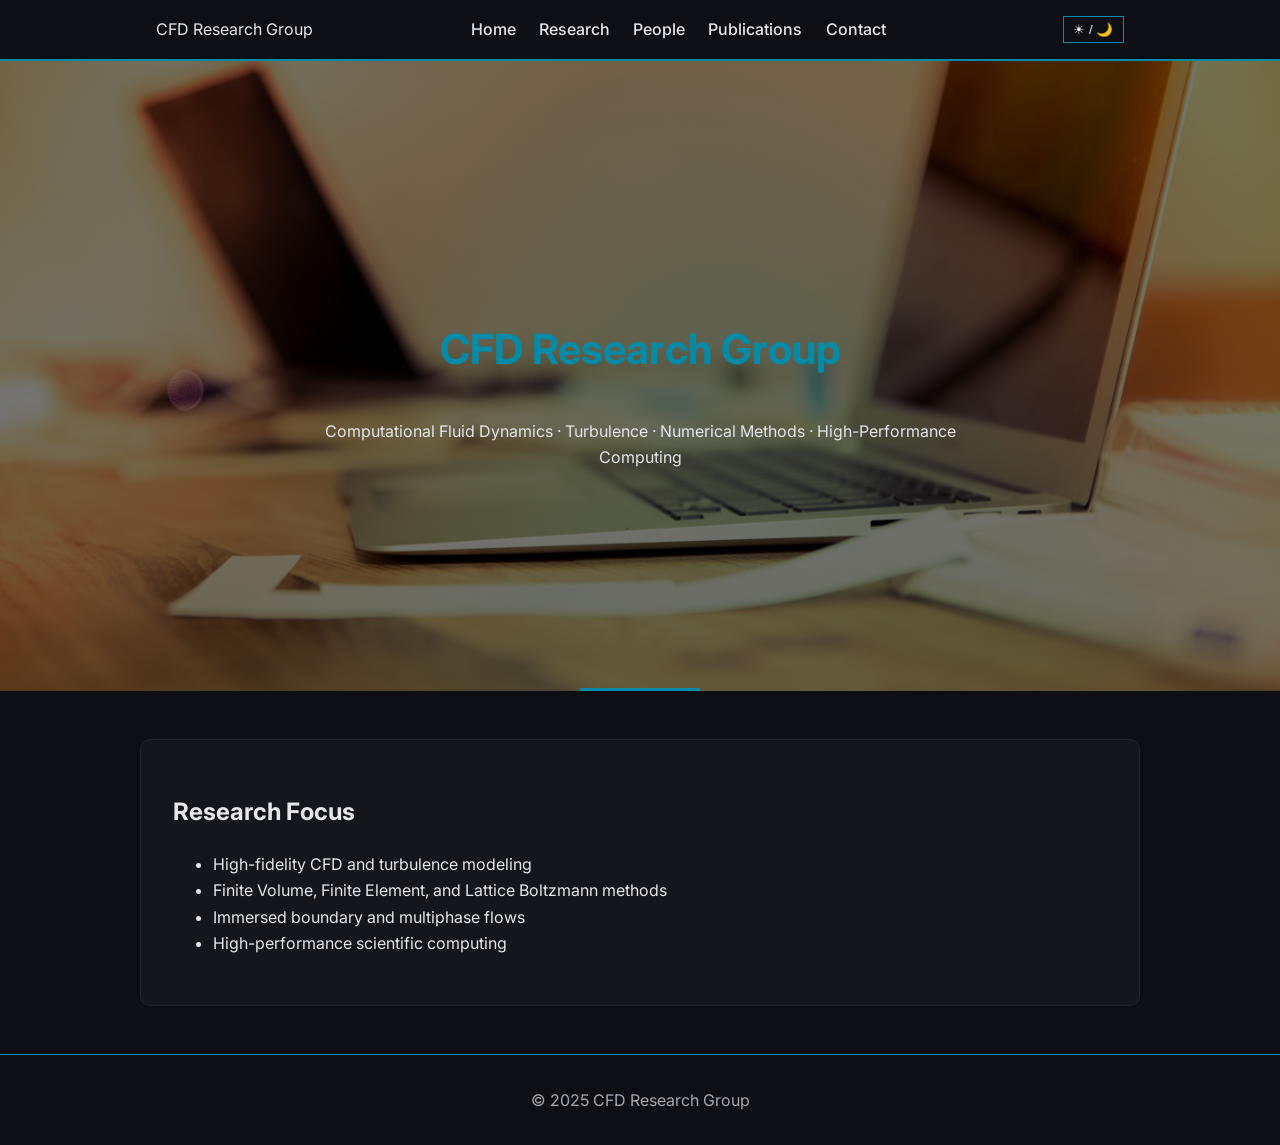
<file: index.html>
<!DOCTYPE html>
<html lang="en" data-theme="dark">
<head>
	<meta name="generator" content="Hugo 0.153.1">
  <meta charset="utf-8">
<meta name="viewport" content="width=device-width, initial-scale=1">
<title>CFD Research Group</title>

<link rel="preconnect" href="https://fonts.googleapis.com">
<link rel="preconnect" href="https://fonts.gstatic.com" crossorigin>
<link href="https://fonts.googleapis.com/css2?family=Inter:wght@300;400;500;600&display=swap" rel="stylesheet">

<link rel="stylesheet" href="./css/style.css">

</head>
<body>
  <header class="site-header">
  <div class="nav">
    <span class="site-title">CFD Research Group</span>

    <nav class="menu">
      <a href="./">Home</a>
      <a href="./research/">Research</a>
      <a href="./people/">People</a>
      <a href="./publications/">Publications</a>
      <a href="./contact/">Contact</a>
    </nav>

    <button class="toggle" onclick="toggleTheme()">☀ / 🌙</button>
  </div>
</header>


  <main>
    
<section class="hero">
  <div class="hero-content">
    <h1>CFD Research Group</h1>
    <p>
      Computational Fluid Dynamics · Turbulence ·
      Numerical Methods · High-Performance Computing
    </p>
  </div>
</section>

<section class="section">
  <h2>Research Focus</h2>
  <ul>
    <li>High-fidelity CFD and turbulence modeling</li>
    <li>Finite Volume, Finite Element, and Lattice Boltzmann methods</li>
    <li>Immersed boundary and multiphase flows</li>
    <li>High-performance scientific computing</li>
  </ul>
</section>

  </main>
  <footer class="site-footer">
  <p>© 2025 CFD Research Group</p>
</footer>

<script>
function toggleTheme() {
  const root = document.documentElement;
  const next = root.getAttribute("data-theme") === "dark" ? "light" : "dark";
  root.setAttribute("data-theme", next);
  localStorage.setItem("theme", next);
}

(function () {
  const saved = localStorage.getItem("theme");
  if (saved) {
    document.documentElement.setAttribute("data-theme", saved);
  }
})();
</script>


<script>
window.addEventListener("scroll", () => {
  const h = document.querySelector(".site-header");
  if (window.scrollY > 40) h.classList.add("shrink");
  else h.classList.remove("shrink");
});
</script>

</body>
</html>
</file>
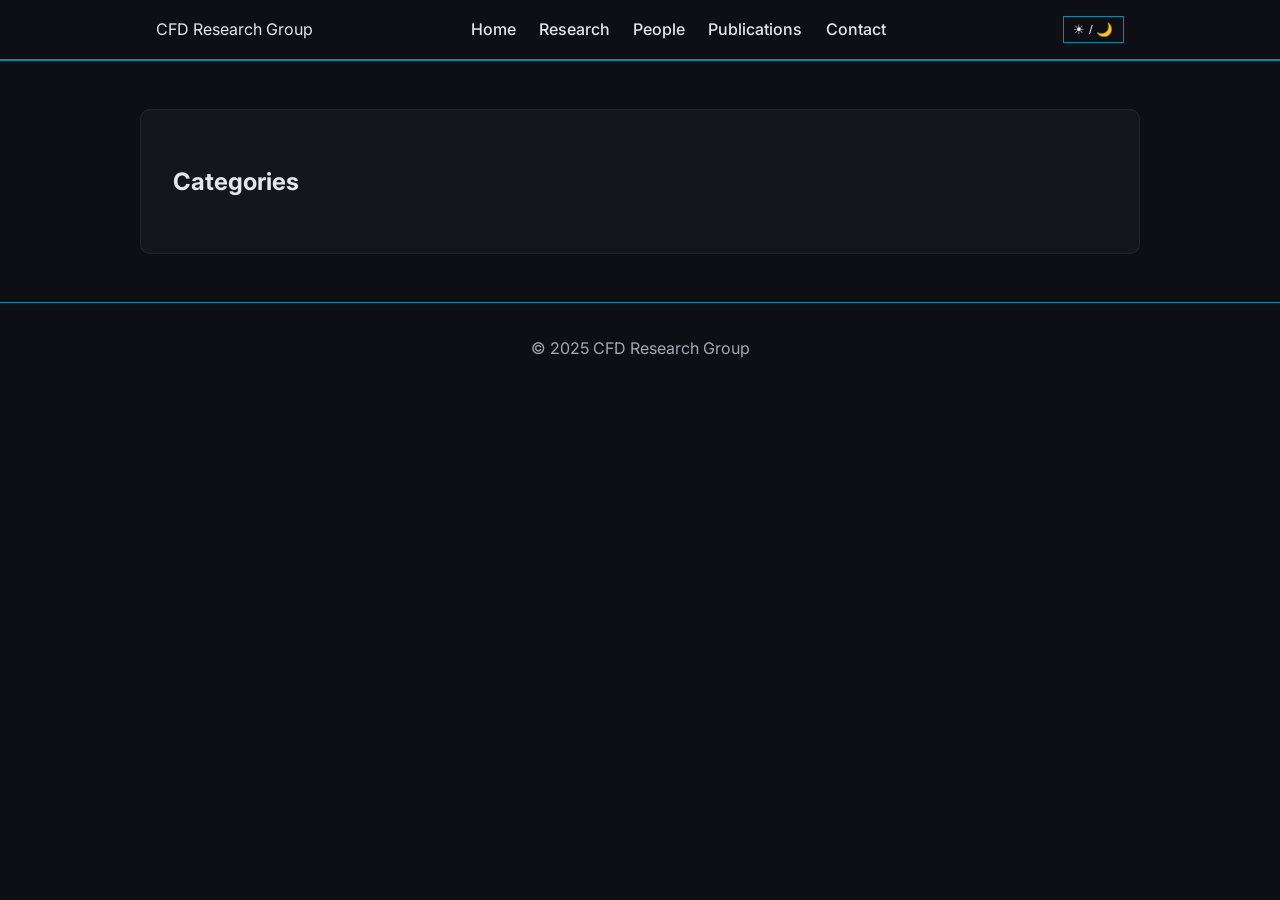
<file: categories/index.html>
<!DOCTYPE html>
<html lang="en" data-theme="dark">
<head>
  <meta charset="utf-8">
<meta name="viewport" content="width=device-width, initial-scale=1">
<title>CFD Research Group</title>

<link rel="preconnect" href="https://fonts.googleapis.com">
<link rel="preconnect" href="https://fonts.gstatic.com" crossorigin>
<link href="https://fonts.googleapis.com/css2?family=Inter:wght@300;400;500;600&display=swap" rel="stylesheet">

<link rel="stylesheet" href="../css/style.css">

</head>
<body>
  <header class="site-header">
  <div class="nav">
    <span class="site-title">CFD Research Group</span>

    <nav class="menu">
      <a href="../">Home</a>
      <a href="../research/">Research</a>
      <a href="../people/">People</a>
      <a href="../publications/">Publications</a>
      <a href="../contact/">Contact</a>
    </nav>

    <button class="toggle" onclick="toggleTheme()">☀ / 🌙</button>
  </div>
</header>


  <main>
    
<section class="section">
  <h1>Categories</h1>
  
</section>



  </main>
  <footer class="site-footer">
  <p>© 2025 CFD Research Group</p>
</footer>

<script>
function toggleTheme() {
  const root = document.documentElement;
  const next = root.getAttribute("data-theme") === "dark" ? "light" : "dark";
  root.setAttribute("data-theme", next);
  localStorage.setItem("theme", next);
}

(function () {
  const saved = localStorage.getItem("theme");
  if (saved) {
    document.documentElement.setAttribute("data-theme", saved);
  }
})();
</script>


<script>
window.addEventListener("scroll", () => {
  const h = document.querySelector(".site-header");
  if (window.scrollY > 40) h.classList.add("shrink");
  else h.classList.remove("shrink");
});
</script>

</body>
</html>
</file>
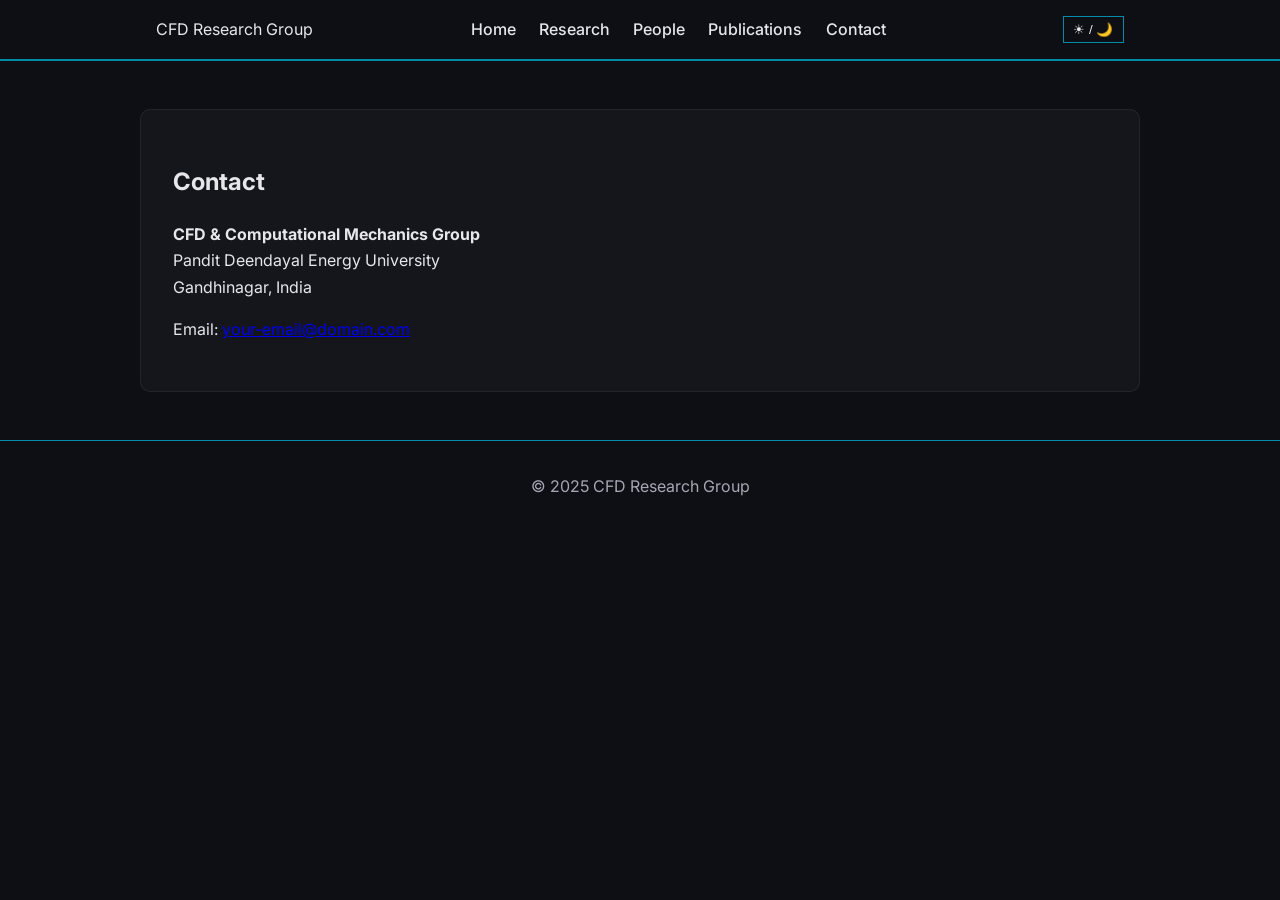
<file: contact/index.html>
<!DOCTYPE html>
<html lang="en" data-theme="dark">
<head>
  <meta charset="utf-8">
<meta name="viewport" content="width=device-width, initial-scale=1">
<title>CFD Research Group</title>

<link rel="preconnect" href="https://fonts.googleapis.com">
<link rel="preconnect" href="https://fonts.gstatic.com" crossorigin>
<link href="https://fonts.googleapis.com/css2?family=Inter:wght@300;400;500;600&display=swap" rel="stylesheet">

<link rel="stylesheet" href="../css/style.css">

</head>
<body>
  <header class="site-header">
  <div class="nav">
    <span class="site-title">CFD Research Group</span>

    <nav class="menu">
      <a href="../">Home</a>
      <a href="../research/">Research</a>
      <a href="../people/">People</a>
      <a href="../publications/">Publications</a>
      <a href="../contact/">Contact</a>
    </nav>

    <button class="toggle" onclick="toggleTheme()">☀ / 🌙</button>
  </div>
</header>


  <main>
    
<section class="section">
  <h1>Contact</h1>
  <p><strong>CFD &amp; Computational Mechanics Group</strong><br>
Pandit Deendayal Energy University<br>
Gandhinagar, India</p>
<p>Email: <a href="mailto:your-email@domain.com">your-email@domain.com</a></p>

</section>



  </main>
  <footer class="site-footer">
  <p>© 2025 CFD Research Group</p>
</footer>

<script>
function toggleTheme() {
  const root = document.documentElement;
  const next = root.getAttribute("data-theme") === "dark" ? "light" : "dark";
  root.setAttribute("data-theme", next);
  localStorage.setItem("theme", next);
}

(function () {
  const saved = localStorage.getItem("theme");
  if (saved) {
    document.documentElement.setAttribute("data-theme", saved);
  }
})();
</script>


<script>
window.addEventListener("scroll", () => {
  const h = document.querySelector(".site-header");
  if (window.scrollY > 40) h.classList.add("shrink");
  else h.classList.remove("shrink");
});
</script>

</body>
</html>
</file>
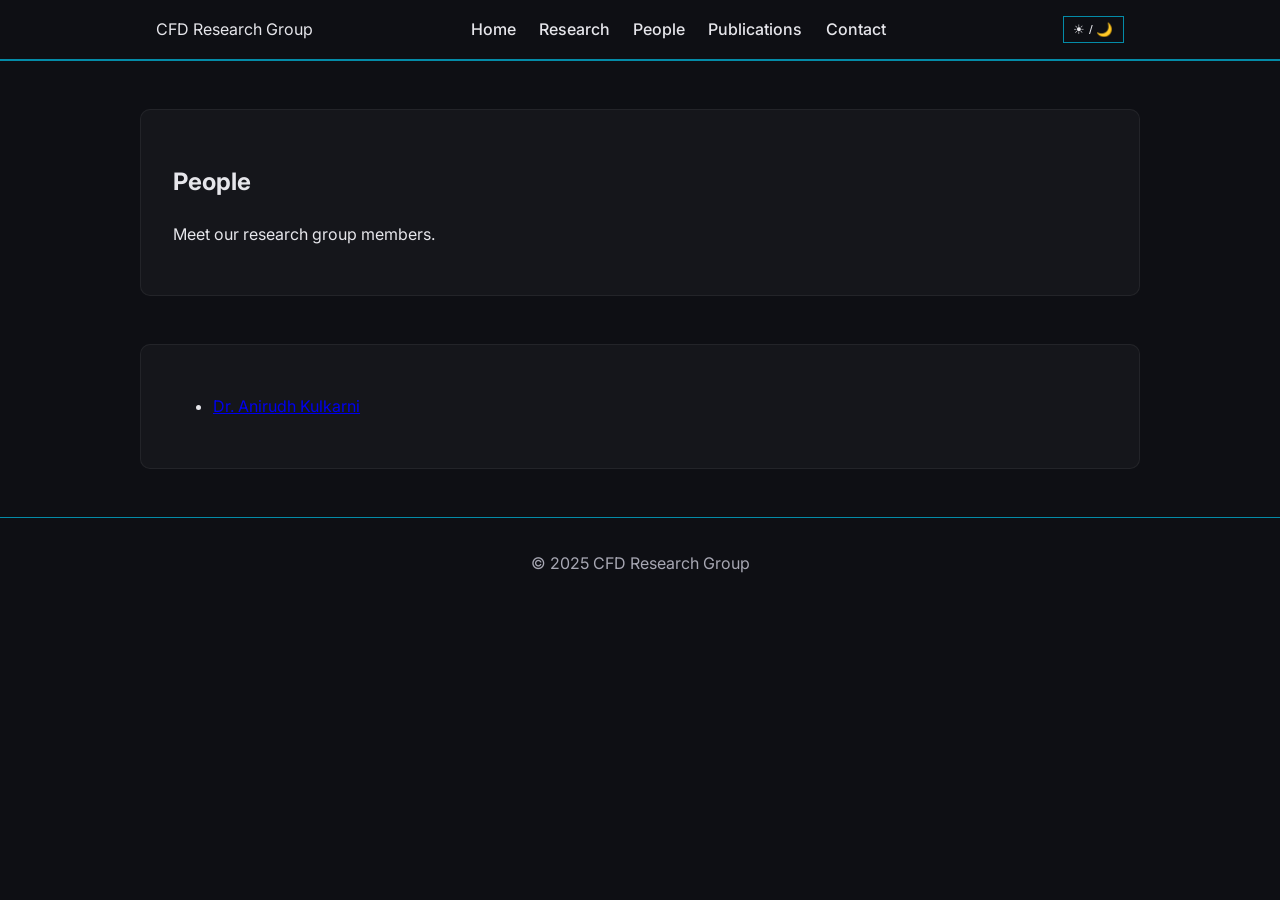
<file: people/index.html>
<!DOCTYPE html>
<html lang="en" data-theme="dark">
<head>
  <meta charset="utf-8">
<meta name="viewport" content="width=device-width, initial-scale=1">
<title>CFD Research Group</title>

<link rel="preconnect" href="https://fonts.googleapis.com">
<link rel="preconnect" href="https://fonts.gstatic.com" crossorigin>
<link href="https://fonts.googleapis.com/css2?family=Inter:wght@300;400;500;600&display=swap" rel="stylesheet">

<link rel="stylesheet" href="../css/style.css">

</head>
<body>
  <header class="site-header">
  <div class="nav">
    <span class="site-title">CFD Research Group</span>

    <nav class="menu">
      <a href="../">Home</a>
      <a href="../research/">Research</a>
      <a href="../people/">People</a>
      <a href="../publications/">Publications</a>
      <a href="../contact/">Contact</a>
    </nav>

    <button class="toggle" onclick="toggleTheme()">☀ / 🌙</button>
  </div>
</header>


  <main>
    
<section class="section">
  <h1>People</h1>
  <p>Meet our research group members.</p>

</section>


<section class="section">
  <ul>
    
      <li>
        <a href="../people/anirudh-kulkarni/">Dr. Anirudh Kulkarni</a>
      </li>
    
  </ul>
</section>


  </main>
  <footer class="site-footer">
  <p>© 2025 CFD Research Group</p>
</footer>

<script>
function toggleTheme() {
  const root = document.documentElement;
  const next = root.getAttribute("data-theme") === "dark" ? "light" : "dark";
  root.setAttribute("data-theme", next);
  localStorage.setItem("theme", next);
}

(function () {
  const saved = localStorage.getItem("theme");
  if (saved) {
    document.documentElement.setAttribute("data-theme", saved);
  }
})();
</script>


<script>
window.addEventListener("scroll", () => {
  const h = document.querySelector(".site-header");
  if (window.scrollY > 40) h.classList.add("shrink");
  else h.classList.remove("shrink");
});
</script>

</body>
</html>
</file>
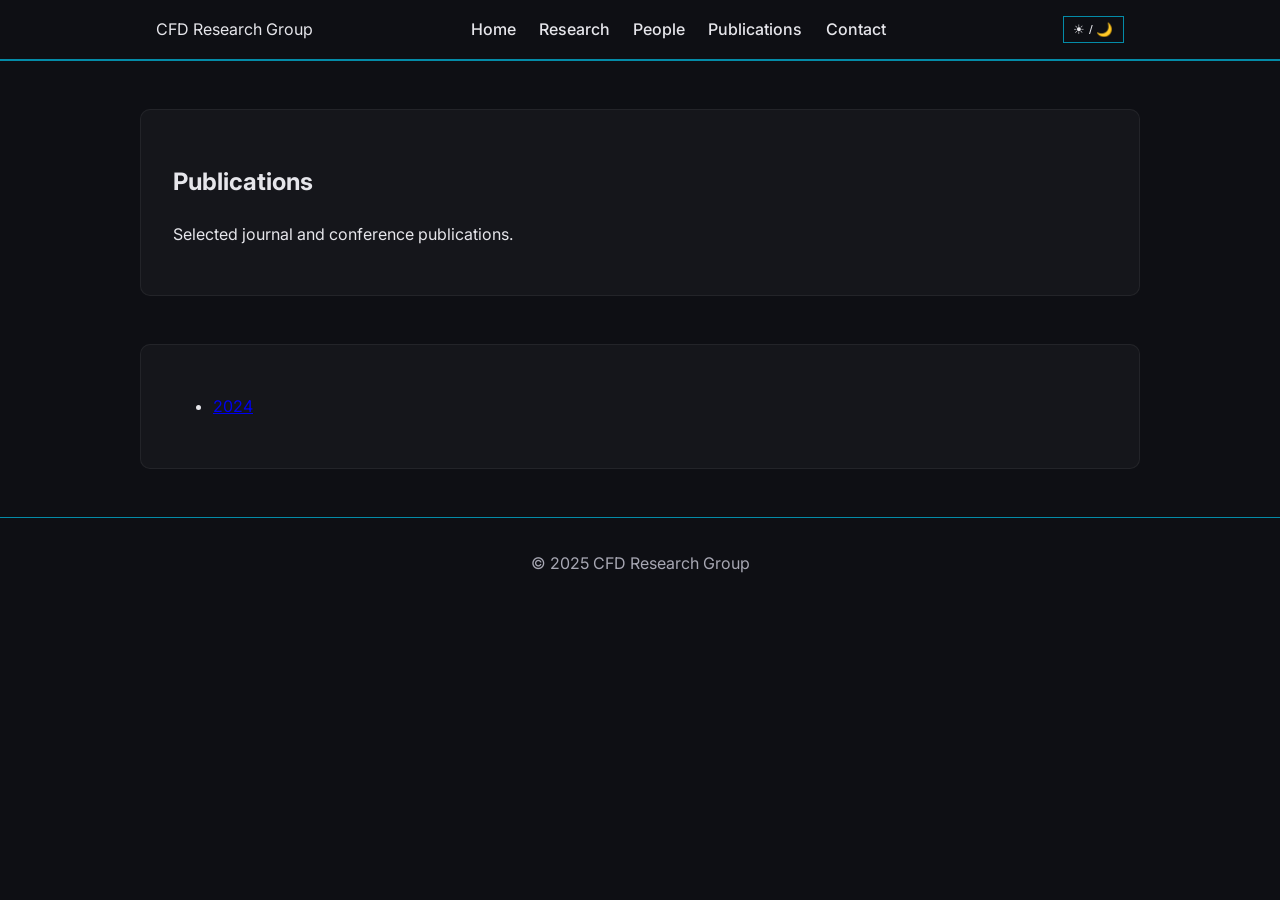
<file: publications/index.html>
<!DOCTYPE html>
<html lang="en" data-theme="dark">
<head>
  <meta charset="utf-8">
<meta name="viewport" content="width=device-width, initial-scale=1">
<title>CFD Research Group</title>

<link rel="preconnect" href="https://fonts.googleapis.com">
<link rel="preconnect" href="https://fonts.gstatic.com" crossorigin>
<link href="https://fonts.googleapis.com/css2?family=Inter:wght@300;400;500;600&display=swap" rel="stylesheet">

<link rel="stylesheet" href="../css/style.css">

</head>
<body>
  <header class="site-header">
  <div class="nav">
    <span class="site-title">CFD Research Group</span>

    <nav class="menu">
      <a href="../">Home</a>
      <a href="../research/">Research</a>
      <a href="../people/">People</a>
      <a href="../publications/">Publications</a>
      <a href="../contact/">Contact</a>
    </nav>

    <button class="toggle" onclick="toggleTheme()">☀ / 🌙</button>
  </div>
</header>


  <main>
    
<section class="section">
  <h1>Publications</h1>
  <p>Selected journal and conference publications.</p>

</section>


<section class="section">
  <ul>
    
      <li>
        <a href="../publications/2024/">2024</a>
      </li>
    
  </ul>
</section>


  </main>
  <footer class="site-footer">
  <p>© 2025 CFD Research Group</p>
</footer>

<script>
function toggleTheme() {
  const root = document.documentElement;
  const next = root.getAttribute("data-theme") === "dark" ? "light" : "dark";
  root.setAttribute("data-theme", next);
  localStorage.setItem("theme", next);
}

(function () {
  const saved = localStorage.getItem("theme");
  if (saved) {
    document.documentElement.setAttribute("data-theme", saved);
  }
})();
</script>


<script>
window.addEventListener("scroll", () => {
  const h = document.querySelector(".site-header");
  if (window.scrollY > 40) h.classList.add("shrink");
  else h.classList.remove("shrink");
});
</script>

</body>
</html>
</file>
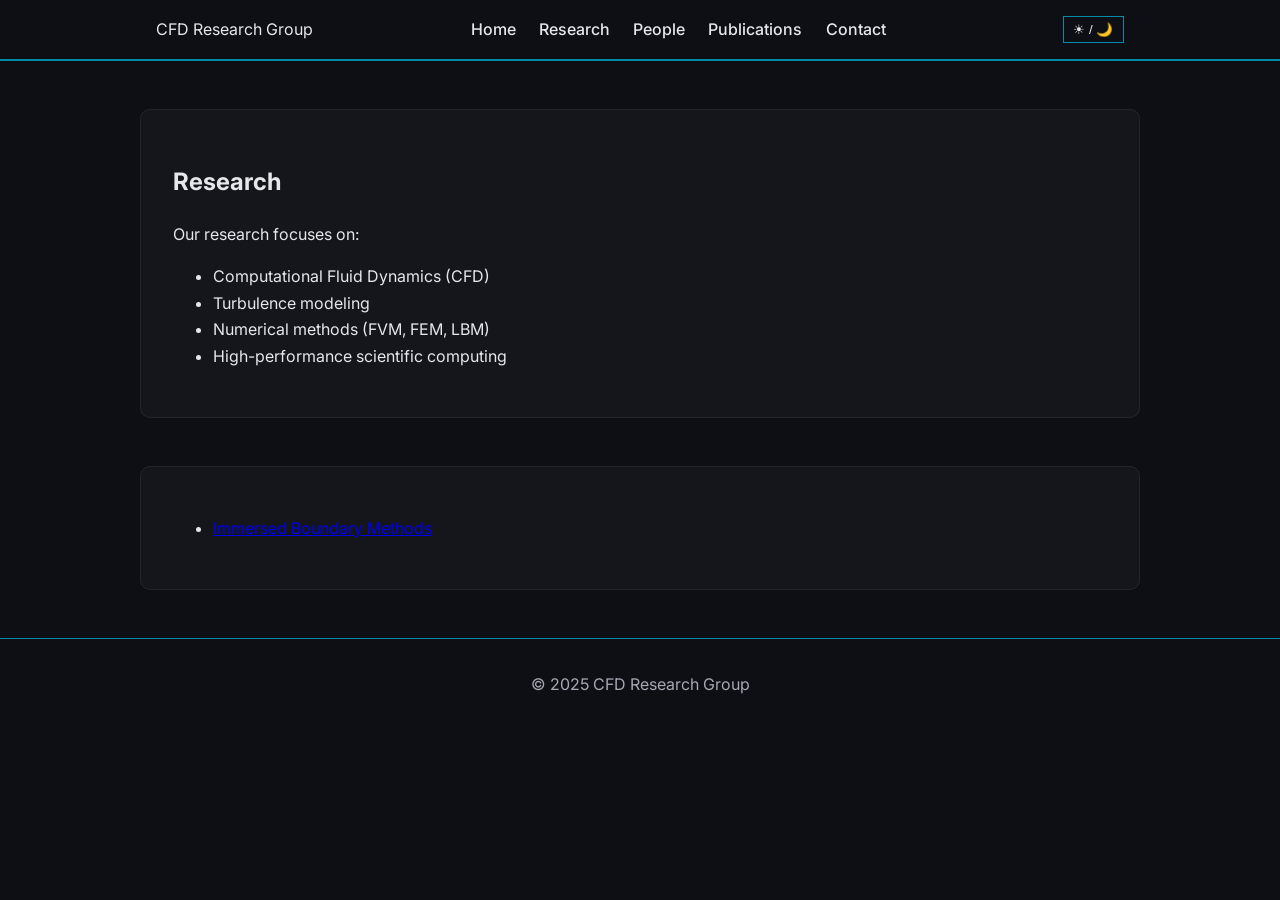
<file: research/index.html>
<!DOCTYPE html>
<html lang="en" data-theme="dark">
<head>
  <meta charset="utf-8">
<meta name="viewport" content="width=device-width, initial-scale=1">
<title>CFD Research Group</title>

<link rel="preconnect" href="https://fonts.googleapis.com">
<link rel="preconnect" href="https://fonts.gstatic.com" crossorigin>
<link href="https://fonts.googleapis.com/css2?family=Inter:wght@300;400;500;600&display=swap" rel="stylesheet">

<link rel="stylesheet" href="../css/style.css">

</head>
<body>
  <header class="site-header">
  <div class="nav">
    <span class="site-title">CFD Research Group</span>

    <nav class="menu">
      <a href="../">Home</a>
      <a href="../research/">Research</a>
      <a href="../people/">People</a>
      <a href="../publications/">Publications</a>
      <a href="../contact/">Contact</a>
    </nav>

    <button class="toggle" onclick="toggleTheme()">☀ / 🌙</button>
  </div>
</header>


  <main>
    
<section class="section">
  <h1>Research</h1>
  <p>Our research focuses on:</p>
<ul>
<li>Computational Fluid Dynamics (CFD)</li>
<li>Turbulence modeling</li>
<li>Numerical methods (FVM, FEM, LBM)</li>
<li>High-performance scientific computing</li>
</ul>

</section>


<section class="section">
  <ul>
    
      <li>
        <a href="../research/immersed-boundary/">Immersed Boundary Methods</a>
      </li>
    
  </ul>
</section>


  </main>
  <footer class="site-footer">
  <p>© 2025 CFD Research Group</p>
</footer>

<script>
function toggleTheme() {
  const root = document.documentElement;
  const next = root.getAttribute("data-theme") === "dark" ? "light" : "dark";
  root.setAttribute("data-theme", next);
  localStorage.setItem("theme", next);
}

(function () {
  const saved = localStorage.getItem("theme");
  if (saved) {
    document.documentElement.setAttribute("data-theme", saved);
  }
})();
</script>


<script>
window.addEventListener("scroll", () => {
  const h = document.querySelector(".site-header");
  if (window.scrollY > 40) h.classList.add("shrink");
  else h.classList.remove("shrink");
});
</script>

</body>
</html>
</file>
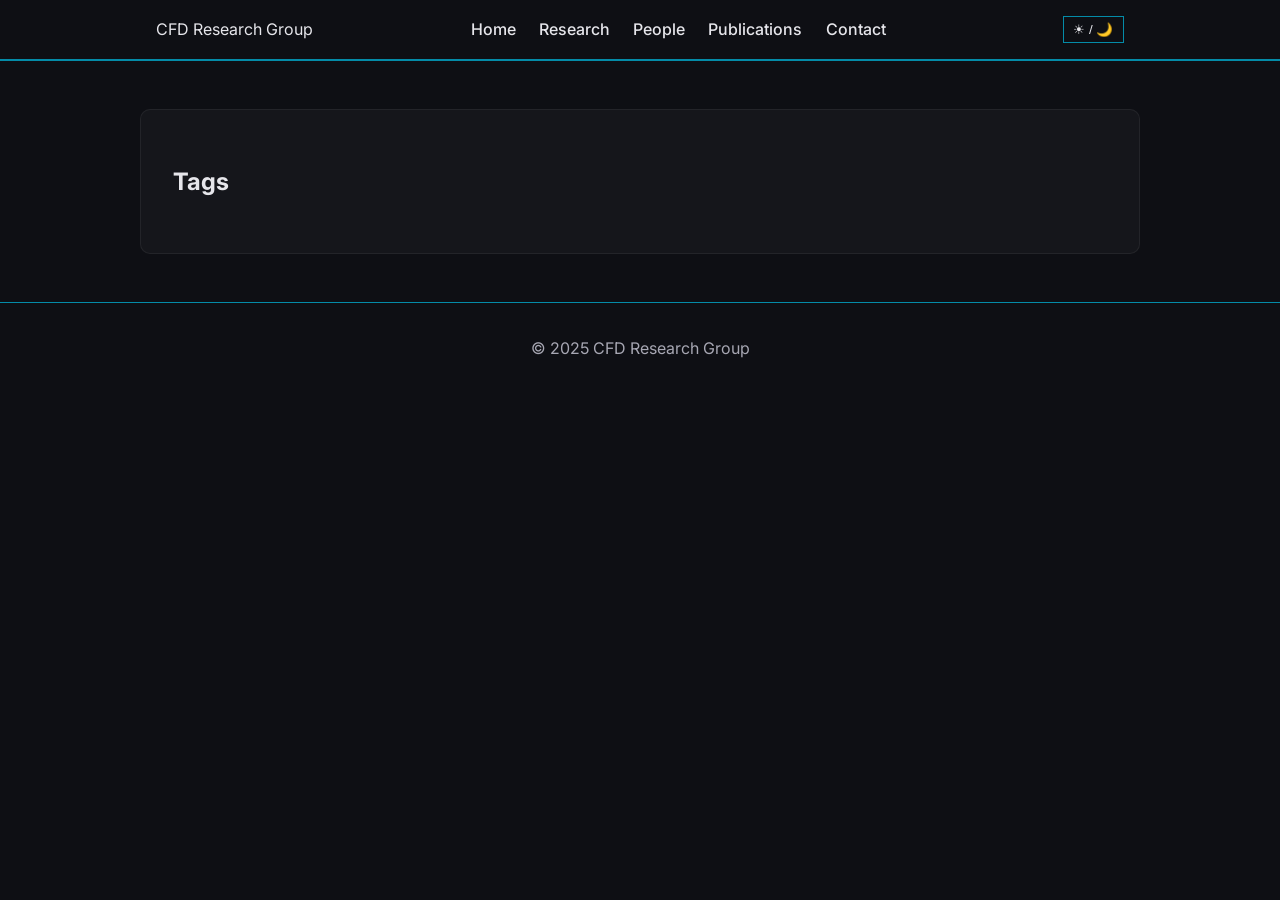
<file: tags/index.html>
<!DOCTYPE html>
<html lang="en" data-theme="dark">
<head>
  <meta charset="utf-8">
<meta name="viewport" content="width=device-width, initial-scale=1">
<title>CFD Research Group</title>

<link rel="preconnect" href="https://fonts.googleapis.com">
<link rel="preconnect" href="https://fonts.gstatic.com" crossorigin>
<link href="https://fonts.googleapis.com/css2?family=Inter:wght@300;400;500;600&display=swap" rel="stylesheet">

<link rel="stylesheet" href="../css/style.css">

</head>
<body>
  <header class="site-header">
  <div class="nav">
    <span class="site-title">CFD Research Group</span>

    <nav class="menu">
      <a href="../">Home</a>
      <a href="../research/">Research</a>
      <a href="../people/">People</a>
      <a href="../publications/">Publications</a>
      <a href="../contact/">Contact</a>
    </nav>

    <button class="toggle" onclick="toggleTheme()">☀ / 🌙</button>
  </div>
</header>


  <main>
    
<section class="section">
  <h1>Tags</h1>
  
</section>



  </main>
  <footer class="site-footer">
  <p>© 2025 CFD Research Group</p>
</footer>

<script>
function toggleTheme() {
  const root = document.documentElement;
  const next = root.getAttribute("data-theme") === "dark" ? "light" : "dark";
  root.setAttribute("data-theme", next);
  localStorage.setItem("theme", next);
}

(function () {
  const saved = localStorage.getItem("theme");
  if (saved) {
    document.documentElement.setAttribute("data-theme", saved);
  }
})();
</script>


<script>
window.addEventListener("scroll", () => {
  const h = document.querySelector(".site-header");
  if (window.scrollY > 40) h.classList.add("shrink");
  else h.classList.remove("shrink");
});
</script>

</body>
</html>
</file>
<file: css/style.css>
:root {
  --bg: #0e0f14;
  --fg: #e6e6eb;
  --muted: #a7a7b3;
  --accent: #048ba8;
}

[data-theme="light"] {
  --bg: #ffffff;
  --fg: #1e1f26;
  --muted: #5a5d6b;
  --accent: #2c699a;
}

* {
  box-sizing: border-box;
}

body {
  margin: 0;
  background: var(--bg);
  color: var(--fg);
  font-family: "Inter", system-ui, sans-serif;
  line-height: 1.65;
}

/* Header */
.site-header {
  border-bottom: 2px solid var(--accent);
  padding: 1rem 0;
}

.nav {
  max-width: 1000px;
  margin: auto;
  padding: 0 1rem;
  display: flex;
  align-items: center;
  justify-content: space-between;
}

.menu a {
  margin-right: 1.2rem;
  color: var(--fg);
  text-decoration: none;
  font-weight: 500;
  position: relative;
}

.menu a::after {
  content: "";
  position: absolute;
  left: 0;
  bottom: -4px;
  width: 0;
  height: 2px;
  background: var(--accent);
  transition: width 0.2s ease;
}

.menu a:hover::after {
  width: 100%;
}

.toggle {
  background: none;
  border: 1px solid var(--accent);
  color: var(--fg);
  padding: 0.3rem 0.6rem;
  cursor: pointer;
}

/* Hero */
.hero {
  height: 70vh;
  display: flex;
  align-items: center;
  justify-content: center;
  text-align: center;
  position: relative;

  background-image:
    linear-gradient(rgba(0,0,0,0.55), rgba(0,0,0,0.55)),
    url("/images/hero.jpg");
  background-size: cover;
  background-position: center;
}

[data-theme="light"] .hero {
  background-image: url("/images/hero.jpg");
}

.hero::after {
  content: "";
  position: absolute;
  bottom: 0;
  left: 50%;
  transform: translateX(-50%);
  width: 120px;
  height: 3px;
  background: var(--accent);
}

.hero-content h1 {
  font-size: 2.6rem;
  color: var(--accent);
}

.hero-content p {
  max-width: 700px;
  margin: auto;
  color: var(--fg);
}

[data-theme="light"] .hero-content p {
  color: #1e1f26;
}

/* Content cards */
.section {
  max-width: 1000px;
  margin: 3rem auto;
  padding: 2rem;
  background: rgba(255,255,255,0.03);
  border: 1px solid rgba(255,255,255,0.06);
  border-radius: 10px;
}

[data-theme="light"] .section {
  background: #ffffff;
  border: 1px solid #e6e6e6;
}

/* Footer */
.site-footer {
  border-top: 1px solid var(--accent);
  text-align: center;
  padding: 1rem;
  color: var(--muted);
}

/* Sticky header */
.site-header {
  position: sticky;
  top: 0;
  background: var(--bg);
  z-index: 1000;
  transition: padding 0.2s ease;
}

.site-header.shrink {
  padding: 0.3rem 0;
}

/* Grid + cards */
.grid {
  display: grid;
  grid-template-columns: repeat(auto-fit, minmax(240px, 1fr));
  gap: 1.5rem;
}

.card {
  padding: 1.5rem;
  border-radius: 10px;
  background: rgba(255,255,255,0.04);
  border: 1px solid rgba(255,255,255,0.08);
}

[data-theme="light"] .card {
  background: #ffffff;
  border: 1px solid #e6e6e6;
}

.card img {
  width: 100%;
  border-radius: 8px;
  margin-bottom: 0.8rem;
}

.muted {
  color: var(--muted);
  font-size: 0.9rem;
}
</file>
